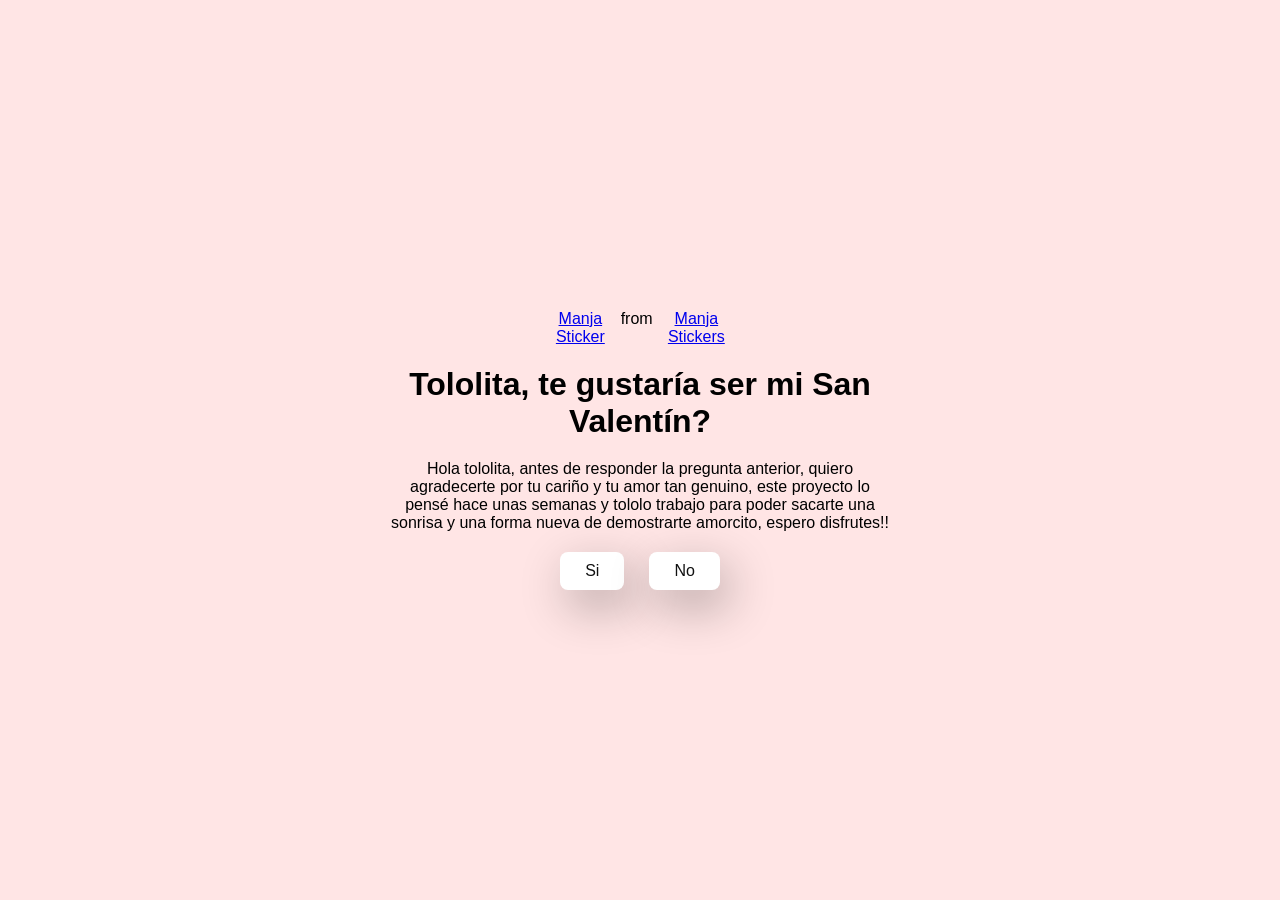
<file: index.html>
<!DOCTYPE html>
<html lang="en">

<head>
    <meta charset="UTF-8">
    <meta name="viewport" content="width=device-width, initial-scale=1.0">
    <title>Quieres ser mi san valentin uwu?</title>
    <link rel="stylesheet" href="./style.css">
</head>

<body>
    <div class="container">
        <div class="tenor-gif-embed" data-postid="22885016" data-share-method="host" data-aspect-ratio="1.04918"
            data-width="100%"><a href="https://tenor.com/view/manja-gif-22885016">Manja Sticker</a>from <a
                href="https://tenor.com/search/manja-stickers">Manja Stickers</a></div>
        <script type="text/javascript" async src="https://tenor.com/embed.js"></script>

        <h1>Tololita, te gustaría ser mi San Valentín?</h1>
        <p>Hola tololita, antes de responder la pregunta anterior, quiero agradecerte por tu cariño y tu amor tan
            genuino, este proyecto lo pensé hace unas semanas y tololo trabajo para poder sacarte una sonrisa y una
            forma nueva de demostrarte amorcito, espero disfrutes!!</p>

        <div class="btn">
            <a href="si.html">Si</a>
            <a href="no1.html">No</a>
        </div>
    </div>
</body>

</html>
</file>
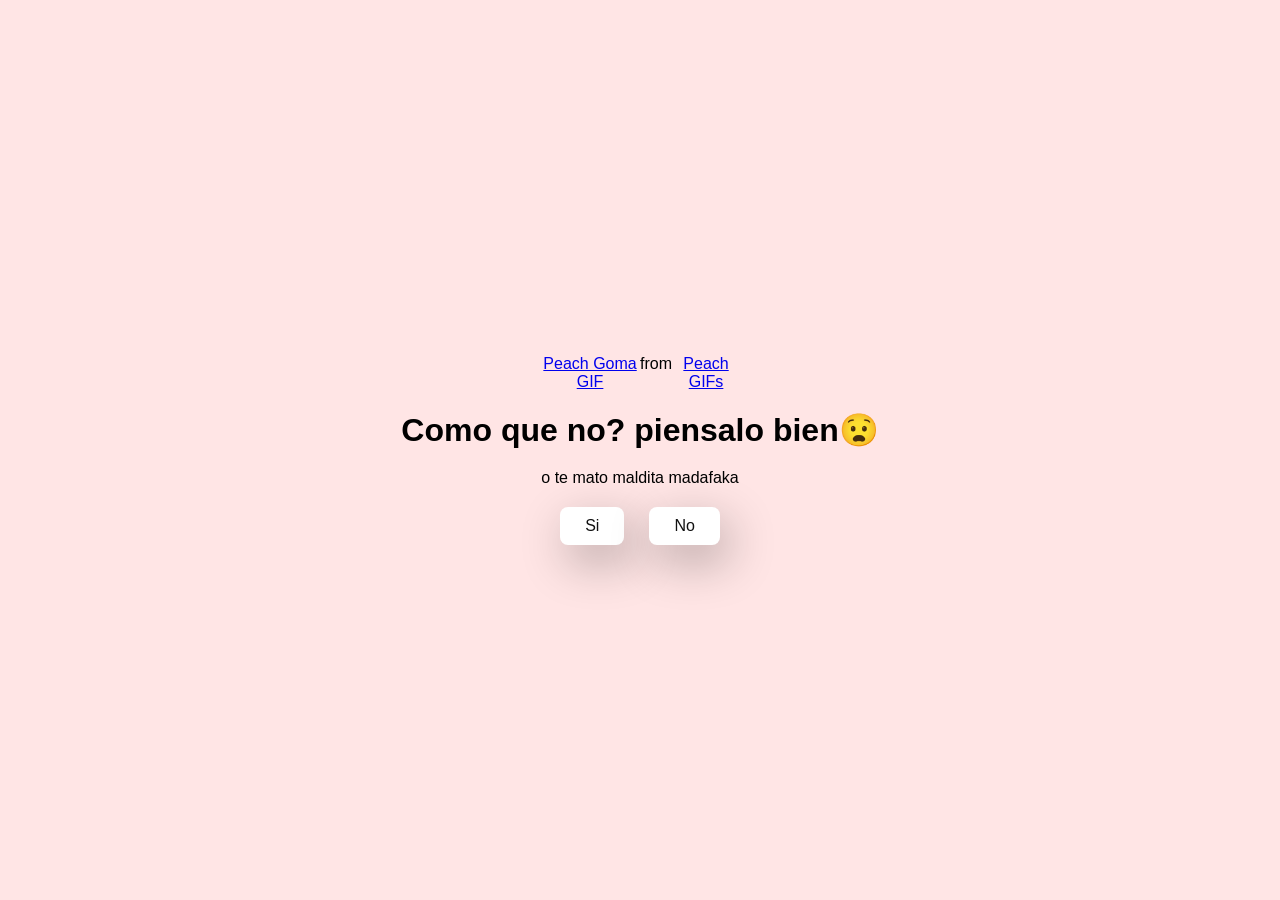
<file: no1.html>
<!DOCTYPE html>
<html lang="en">

<head>
    <meta charset="UTF-8">
    <meta name="viewport" content="width=device-width, initial-scale=1.0">
    <title>Quieres ser mi san valentin uwu?</title>
    <link rel="stylesheet" href="./style.css">
</head>

<body>
    <div class="container">
        <div class="tenor-gif-embed" data-postid="24180369" data-share-method="host" data-aspect-ratio="1.04918"
            data-width="100%"><a href="https://tenor.com/view/peach-goma-angry-peachmad-angrygf-gif-24180369">Peach Goma
                GIF</a>from <a href="https://tenor.com/search/peach-gifs">Peach GIFs</a></div>
        <script type="text/javascript" async src="https://tenor.com/embed.js"></script>
        <h1>Como que no? piensalo bien😧</h1>
        <p>o te mato maldita madafaka</p>

        <div class="btn">
            <a href="si.html">Si</a>
            <a href="no2.html">No</a>
        </div>
    </div>
</body>
</html>
</file>
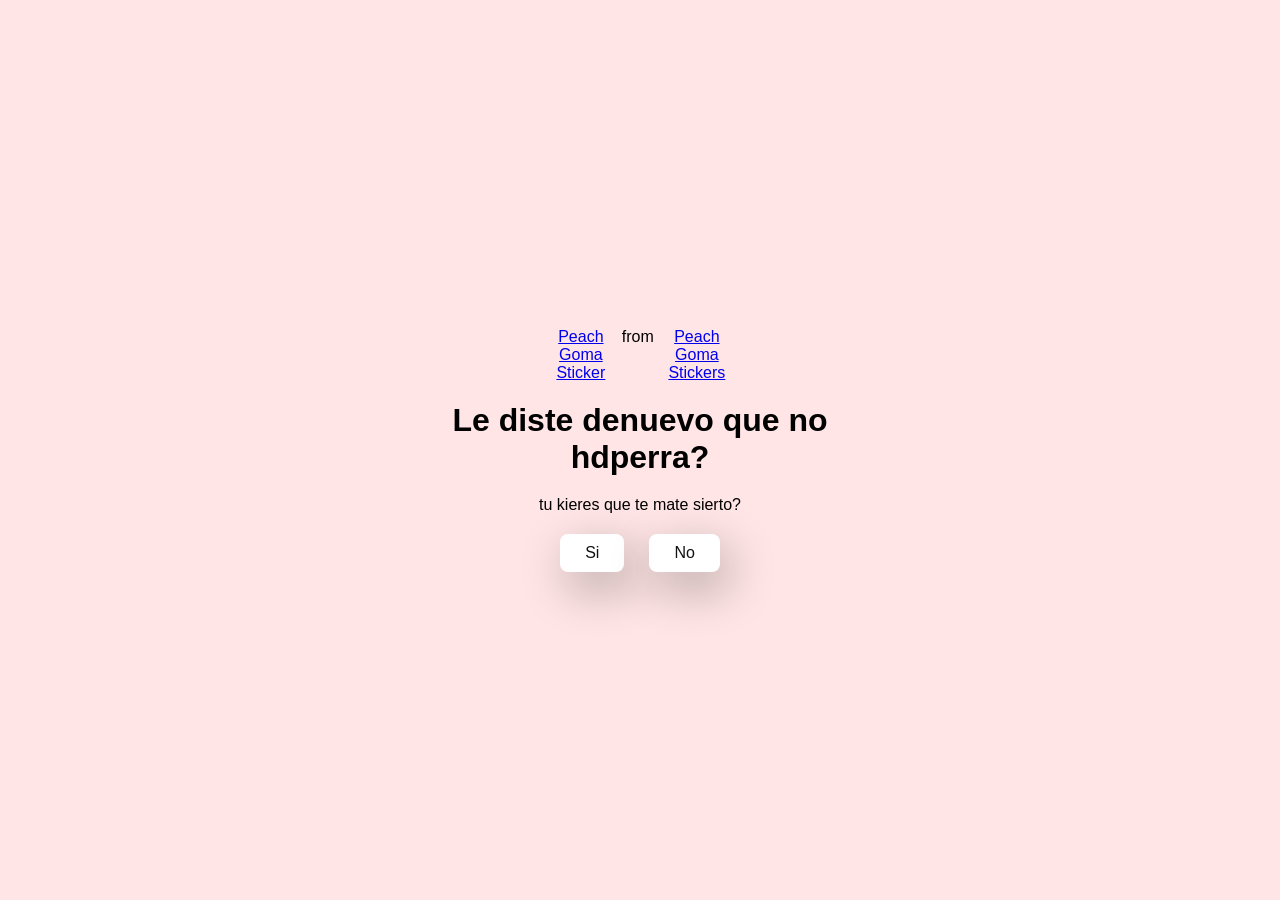
<file: no2.html>
<!DOCTYPE html>
<html lang="en">

<head>
    <meta charset="UTF-8">
    <meta name="viewport" content="width=device-width, initial-scale=1.0">
    <title>Quieres ser mi san valentin uwu?</title>
    <link rel="stylesheet" href="./style.css">
</head>

<body>
    <div class="container">
        <div class="tenor-gif-embed" data-postid="6305249201131187745" data-share-method="host"
            data-aspect-ratio="1.01304" data-width="100%"><a
                href="https://tenor.com/view/peach-goma-gif-6305249201131187745">Peach Goma Sticker</a>from <a
                href="https://tenor.com/search/peach+goma-stickers">Peach Goma Stickers</a></div>
        <script type="text/javascript" async src="https://tenor.com/embed.js"></script>
        <h1>Le diste denuevo que no hdperra?</h1>
        <p>tu kieres que te mate sierto?</p>

        <div class="btn">
            <a href="si.html">Si</a>
            <a href="no3.html">No</a>
        </div>
    </div>
</body>

</html>
</file>
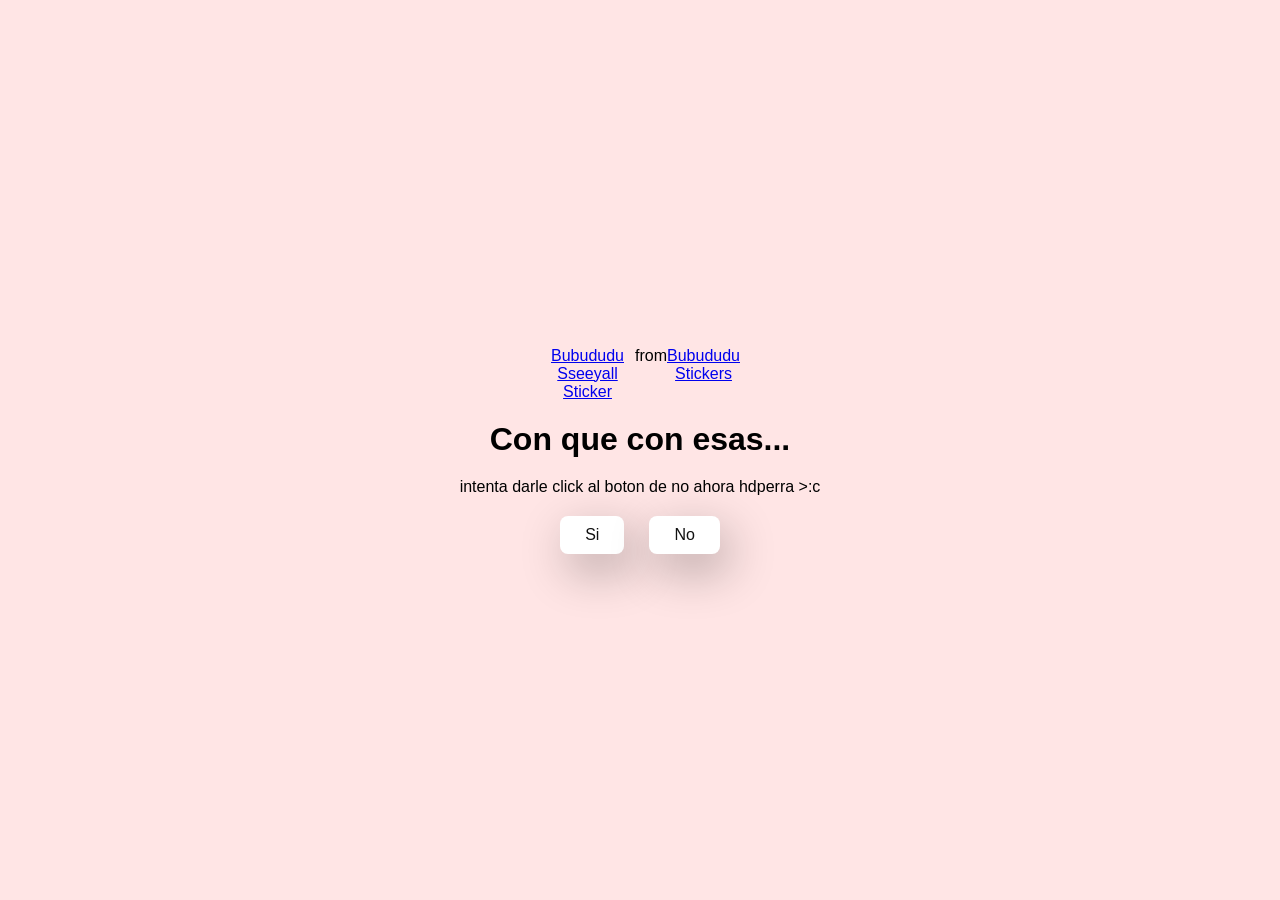
<file: no3.html>
<!DOCTYPE html>
<html lang="en">

<head>
    <meta charset="UTF-8">
    <meta name="viewport" content="width=device-width, initial-scale=1.0">
    <title>Quieres ser mi san valentin uwu?</title>
    <link rel="stylesheet" href="./style.css">
</head>

<body>
    <div class="container">
        <div class="tenor-gif-embed" data-postid="16679585303391990976" data-share-method="host" data-aspect-ratio="1"
            data-width="100%"><a href="https://tenor.com/view/bubududu-sseeyall-gif-16679585303391990976">Bubududu
                Sseeyall Sticker</a>from <a href="https://tenor.com/search/bubududu-stickers">Bubududu Stickers</a>
        </div>
        <script type="text/javascript" async src="https://tenor.com/embed.js"></script>
    
        <h1>Con que con esas...</h1>
        <p>intenta darle click al boton de no ahora hdperra >:c </p>

        <div class="btn">
            <a href="si.html">Si</a>
            <a href="#" id="move-random">No</a>
        </div>
    </div>

    <script src="./script.js"></script>
</body>

</html>
</file>
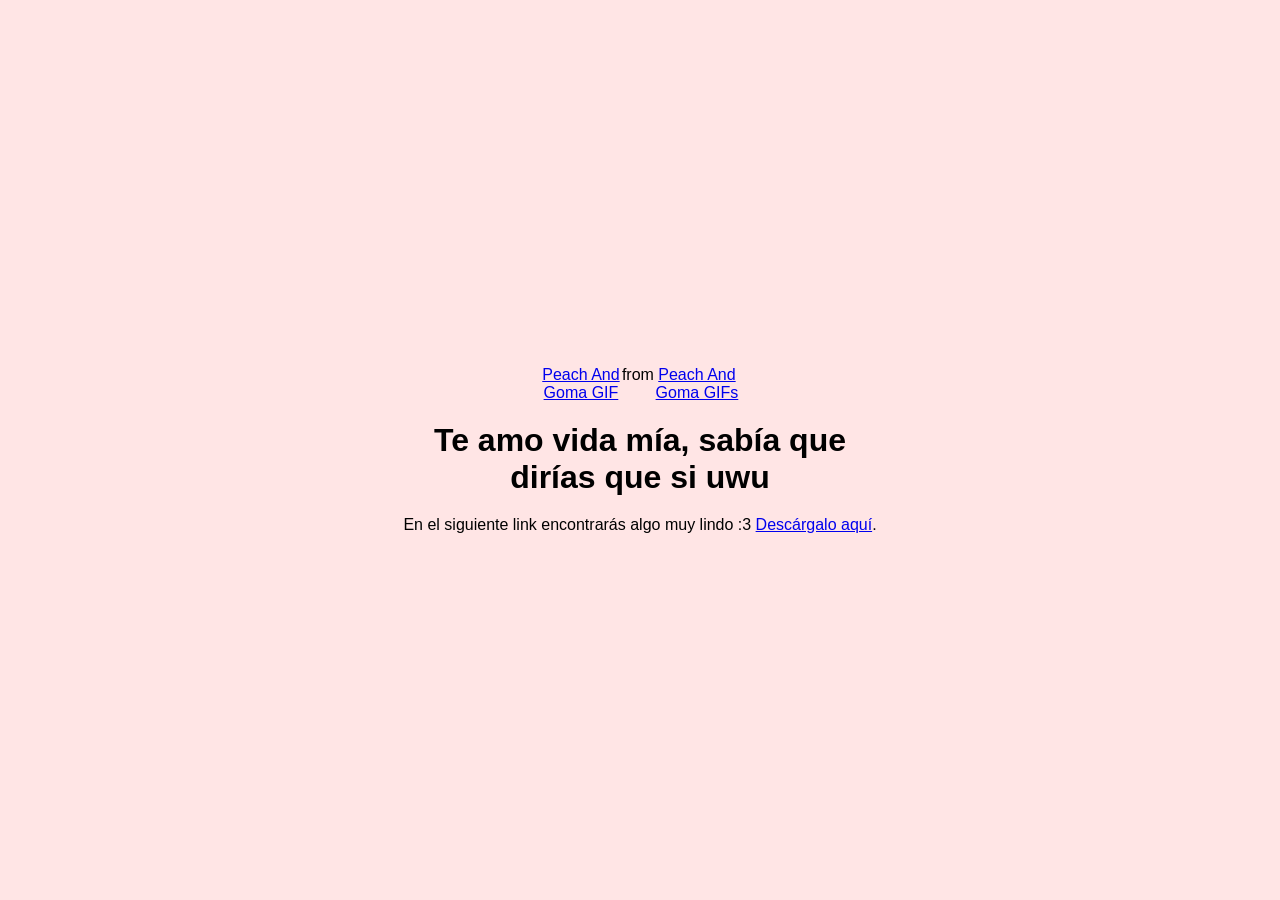
<file: si.html>
<!DOCTYPE html>
<html lang="en">

<head>
    <meta charset="UTF-8">
    <meta name="viewport" content="width=device-width, initial-scale=1.0">
    <title>Quieres ser mi san valentin uwu?</title>
    <link rel="stylesheet" href="./style.css">
</head>

<body>
    <div class="container">
        <div class="tenor-gif-embed" data-postid="882746131636420556" data-share-method="host"
            data-aspect-ratio="1.24138" data-width="100%"><a
                href="https://tenor.com/view/peach-and-goma-gif-882746131636420556">Peach And Goma GIF</a>from <a
                href="https://tenor.com/search/peach+and+goma-gifs">Peach And Goma GIFs</a></div>
        <script type="text/javascript" async src="https://tenor.com/embed.js"></script>
        <h1>Te amo vida mía, sabía que dirías que si uwu</h1>
        <p>En el siguiente link encontrarás algo muy lindo :3  <a href="tololouwu.pdf" download>Descárgalo aquí</a>.</p>
    </div>
</body>
</html>
</file>
<file: style.css>
* {
    margin: 0;
    padding: 0;
    box-sizing: 0;
    font-family: sans-serif;
}

body {
    width: 100%;
    min-height: 100vh;
    display: flex;
    justify-content: center;
    align-items: center;
    background-color: #ffe5e5;
}

.container {
    display: flex;
    flex-direction: column;
    text-align: center;
    align-items: center;
    gap: 20px;
    max-width: 500px;
    margin: 20px;
}

.container .tenor-gif-embed{
    display: flex;
    max-width: 200px;
}

.container .btn{
    display: flex;
    gap: 25px;
}

.btn a{
    text-decoration: none;
    color: #111;
    background: #fff;
    padding: 10px 25px;
    border-radius: 8px;
    box-shadow: 0.5rem 1rem 3rem hsl(0, 0%, 0%, 0.3);
}
</file>
